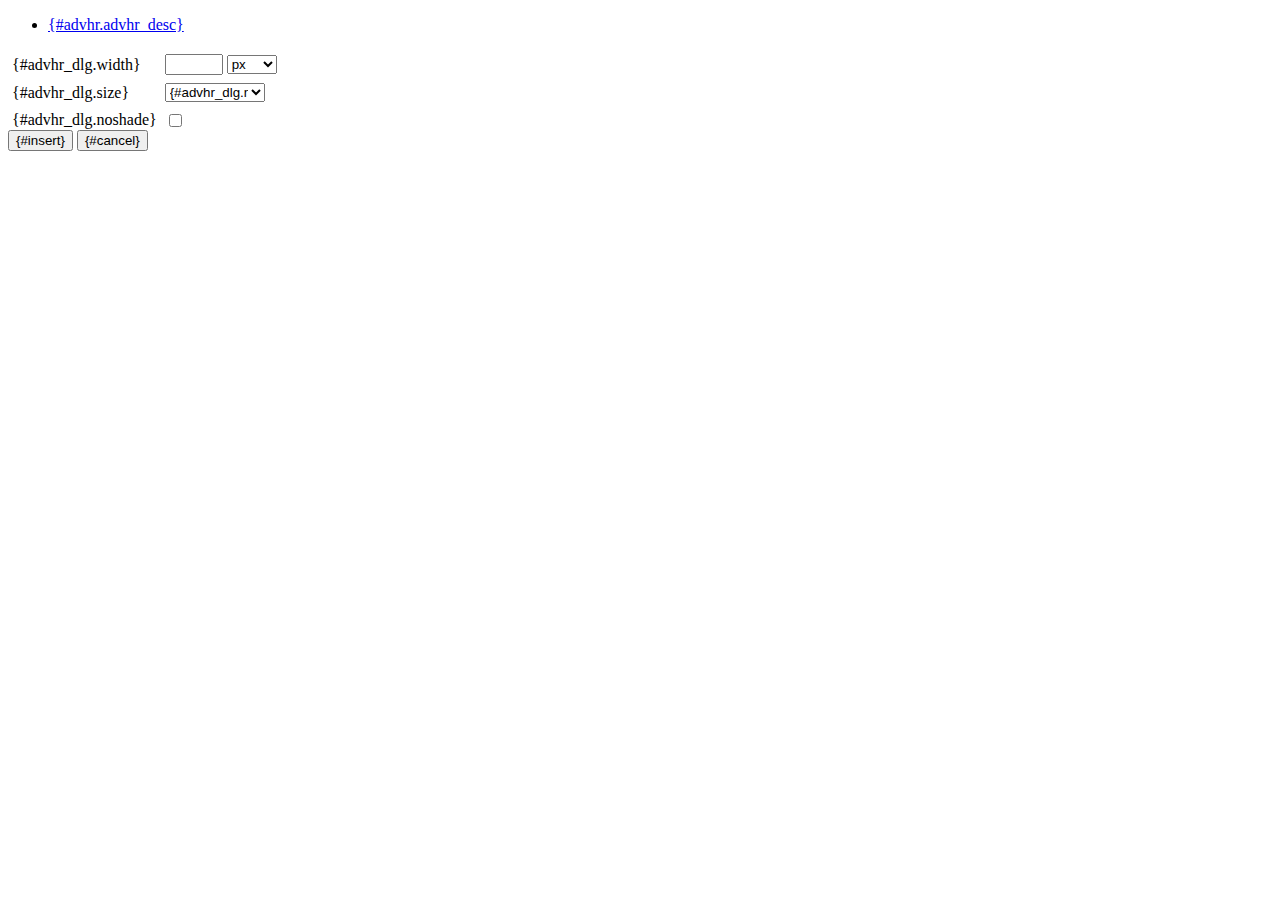
<file: media/js/tiny_mce/plugins/advhr/rule.htm>
<!DOCTYPE html PUBLIC "-//W3C//DTD XHTML 1.0 Strict//EN" "http://www.w3.org/TR/xhtml1/DTD/xhtml1-strict.dtd">
<html xmlns="http://www.w3.org/1999/xhtml">
<head>
	<title>{#advhr.advhr_desc}</title>
	<script type="text/javascript" src="../../tiny_mce_popup.js"></script>
	<script type="text/javascript" src="js/rule.js"></script>
	<script type="text/javascript" src="../../utils/mctabs.js"></script>
	<script type="text/javascript" src="../../utils/form_utils.js"></script>
	<link href="css/advhr.css" rel="stylesheet" type="text/css" />
</head>
<body role="application">
<form onsubmit="AdvHRDialog.update();return false;" action="#">
	<div class="tabs">
		<ul>
			<li id="general_tab" class="current" aria-controls="general_panel"><span><a href="javascript:mcTabs.displayTab('general_tab','general_panel');" onmousedown="return false;">{#advhr.advhr_desc}</a></span></li>
		</ul>
	</div>

	<div class="panel_wrapper">
		<div id="general_panel" class="panel current">
			<table role="presentation" border="0" cellpadding="4" cellspacing="0">
					<tr role="group" aria-labelledby="width_label">
						<td><label id="width_label" for="width">{#advhr_dlg.width}</label></td>
						<td class="nowrap">
							<input id="width" name="width" type="text" value="" class="mceFocus" />
							<span style="display:none;" id="width_unit_label">{#advhr_dlg.widthunits}</span>
							<select name="width2" id="width2" aria-labelledby="width_unit_label">
								<option value="">px</option>
								<option value="%">%</option>
							</select>
						</td>
					</tr>
					<tr>
						<td><label for="size">{#advhr_dlg.size}</label></td>
						<td><select id="size" name="size">
							<option value="">{#advhr_dlg.normal}</option>
							<option value="1">1</option>
							<option value="2">2</option>
							<option value="3">3</option>
							<option value="4">4</option>
							<option value="5">5</option>
						</select></td>
					</tr>
					<tr>
						<td><label for="noshade">{#advhr_dlg.noshade}</label></td>
						<td><input type="checkbox" name="noshade" id="noshade" class="radio" /></td>
					</tr>
			</table>
		</div>
	</div>

	<div class="mceActionPanel">
		<input type="submit" id="insert" name="insert" value="{#insert}" />
		<input type="button" id="cancel" name="cancel" value="{#cancel}" onclick="tinyMCEPopup.close();" />
	</div>
</form>
</body>
</html>
</file>
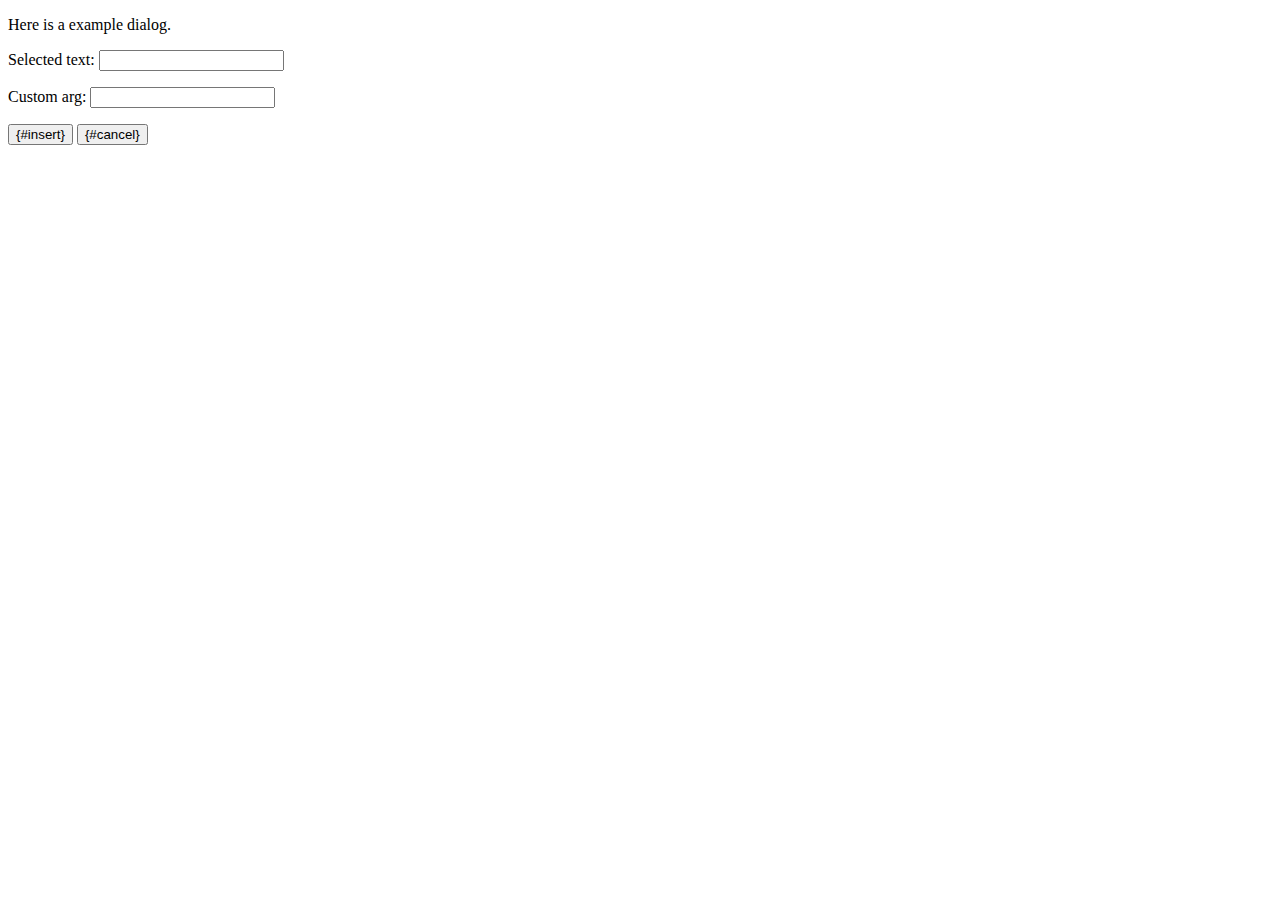
<file: media/js/tiny_mce/plugins/example/dialog.htm>
<!DOCTYPE html PUBLIC "-//W3C//DTD XHTML 1.0 Strict//EN" "http://www.w3.org/TR/xhtml1/DTD/xhtml1-strict.dtd">
<html xmlns="http://www.w3.org/1999/xhtml">
<head>
	<title>{#example_dlg.title}</title>
	<script type="text/javascript" src="../../tiny_mce_popup.js"></script>
	<script type="text/javascript" src="js/dialog.js"></script>
</head>
<body>

<form onsubmit="ExampleDialog.insert();return false;" action="#">
	<p>Here is a example dialog.</p>
	<p>Selected text: <input id="someval" name="someval" type="text" class="text" /></p>
	<p>Custom arg: <input id="somearg" name="somearg" type="text" class="text" /></p>

	<div class="mceActionPanel">
		<input type="button" id="insert" name="insert" value="{#insert}" onclick="ExampleDialog.insert();" />
		<input type="button" id="cancel" name="cancel" value="{#cancel}" onclick="tinyMCEPopup.close();" />
	</div>
</form>

</body>
</html>
</file>
<file: media/js/tiny_mce/plugins/advhr/css/advhr.css>
input.radio {border:1px none #000; background:transparent; vertical-align:middle;}
.panel_wrapper div.current {height:80px;}
#width {width:50px; vertical-align:middle;}
#width2 {width:50px; vertical-align:middle;}
#size {width:100px;}
</file>
